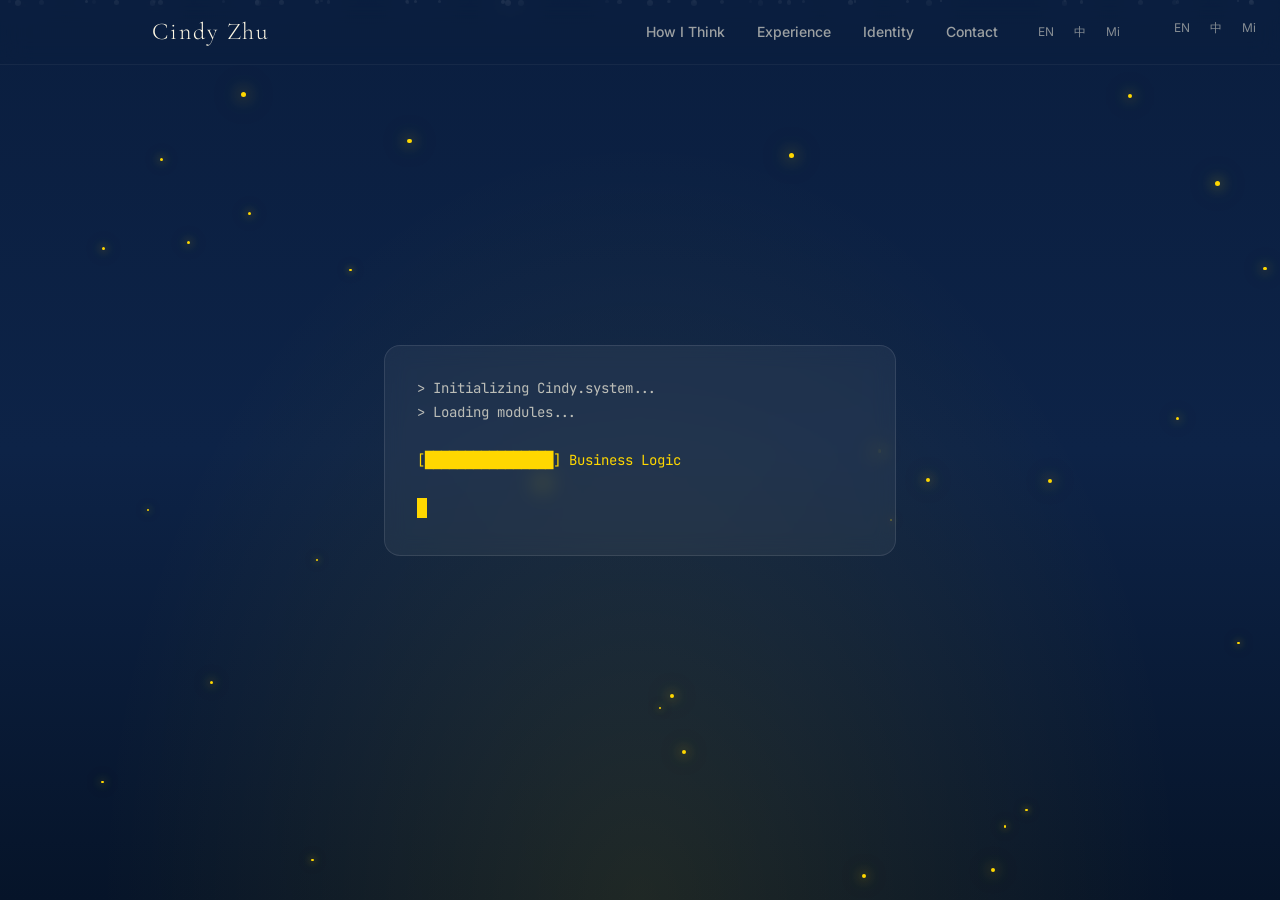
<file: index.html>
<!doctype html>
<html lang="en">
  <head>
    <meta charset="UTF-8" />
    <link rel="icon" href="data:image/svg+xml,<svg xmlns=%22http://www.w3.org/2000/svg%22 viewBox=%220 0 100 100%22><text y=%22.9em%22 font-size=%2290%22>❯</text></svg>" />
    <meta name="viewport" content="width=device-width, initial-scale=1.0" />
    <meta name="description" content="Cindy Zhu - Senior Software Engineer & Business Analyst. A self-modeling system that explains how I think, work, and create value." />
    <meta name="keywords" content="Cindy Zhu, Software Engineer, Business Analyst, Full Stack Developer, React, Vue, Node.js, Auckland, New Zealand" />
    <title>Cindy Zhu | Self-Modeling System</title>
    <!-- GitHub Pages SPA support: handle redirect from 404.html -->
    <script>
      (function(){
        var redirect = sessionStorage.redirect;
        delete sessionStorage.redirect;
        if (redirect && redirect !== location.href) {
          history.replaceState(null, null, redirect);
        }
      })();
    </script>
    <script type="module" crossorigin src="/assets/index-UlXyzRpO.js"></script>
    <link rel="stylesheet" crossorigin href="/assets/index-BvdY9lFa.css">
  </head>
  <body>
    <div id="root"></div>
  </body>
</html>
</file>
<file: assets/index-BvdY9lFa.css>
@import"https://fonts.googleapis.com/css2?family=Cormorant+Garamond:wght@300;400;500;600&family=Playfair+Display:wght@400;500;600;700&family=Inter:wght@300;400;500;600&family=JetBrains+Mono:wght@400;500&display=swap";*,:before,:after{--tw-border-spacing-x: 0;--tw-border-spacing-y: 0;--tw-translate-x: 0;--tw-translate-y: 0;--tw-rotate: 0;--tw-skew-x: 0;--tw-skew-y: 0;--tw-scale-x: 1;--tw-scale-y: 1;--tw-pan-x: ;--tw-pan-y: ;--tw-pinch-zoom: ;--tw-scroll-snap-strictness: proximity;--tw-gradient-from-position: ;--tw-gradient-via-position: ;--tw-gradient-to-position: ;--tw-ordinal: ;--tw-slashed-zero: ;--tw-numeric-figure: ;--tw-numeric-spacing: ;--tw-numeric-fraction: ;--tw-ring-inset: ;--tw-ring-offset-width: 0px;--tw-ring-offset-color: #fff;--tw-ring-color: rgb(59 130 246 / .5);--tw-ring-offset-shadow: 0 0 #0000;--tw-ring-shadow: 0 0 #0000;--tw-shadow: 0 0 #0000;--tw-shadow-colored: 0 0 #0000;--tw-blur: ;--tw-brightness: ;--tw-contrast: ;--tw-grayscale: ;--tw-hue-rotate: ;--tw-invert: ;--tw-saturate: ;--tw-sepia: ;--tw-drop-shadow: ;--tw-backdrop-blur: ;--tw-backdrop-brightness: ;--tw-backdrop-contrast: ;--tw-backdrop-grayscale: ;--tw-backdrop-hue-rotate: ;--tw-backdrop-invert: ;--tw-backdrop-opacity: ;--tw-backdrop-saturate: ;--tw-backdrop-sepia: ;--tw-contain-size: ;--tw-contain-layout: ;--tw-contain-paint: ;--tw-contain-style: }::backdrop{--tw-border-spacing-x: 0;--tw-border-spacing-y: 0;--tw-translate-x: 0;--tw-translate-y: 0;--tw-rotate: 0;--tw-skew-x: 0;--tw-skew-y: 0;--tw-scale-x: 1;--tw-scale-y: 1;--tw-pan-x: ;--tw-pan-y: ;--tw-pinch-zoom: ;--tw-scroll-snap-strictness: proximity;--tw-gradient-from-position: ;--tw-gradient-via-position: ;--tw-gradient-to-position: ;--tw-ordinal: ;--tw-slashed-zero: ;--tw-numeric-figure: ;--tw-numeric-spacing: ;--tw-numeric-fraction: ;--tw-ring-inset: ;--tw-ring-offset-width: 0px;--tw-ring-offset-color: #fff;--tw-ring-color: rgb(59 130 246 / .5);--tw-ring-offset-shadow: 0 0 #0000;--tw-ring-shadow: 0 0 #0000;--tw-shadow: 0 0 #0000;--tw-shadow-colored: 0 0 #0000;--tw-blur: ;--tw-brightness: ;--tw-contrast: ;--tw-grayscale: ;--tw-hue-rotate: ;--tw-invert: ;--tw-saturate: ;--tw-sepia: ;--tw-drop-shadow: ;--tw-backdrop-blur: ;--tw-backdrop-brightness: ;--tw-backdrop-contrast: ;--tw-backdrop-grayscale: ;--tw-backdrop-hue-rotate: ;--tw-backdrop-invert: ;--tw-backdrop-opacity: ;--tw-backdrop-saturate: ;--tw-backdrop-sepia: ;--tw-contain-size: ;--tw-contain-layout: ;--tw-contain-paint: ;--tw-contain-style: }*,:before,:after{box-sizing:border-box;border-width:0;border-style:solid;border-color:#e5e7eb}:before,:after{--tw-content: ""}html,:host{line-height:1.5;-webkit-text-size-adjust:100%;-moz-tab-size:4;-o-tab-size:4;tab-size:4;font-family:Inter,-apple-system,BlinkMacSystemFont,sans-serif;font-feature-settings:normal;font-variation-settings:normal;-webkit-tap-highlight-color:transparent}body{margin:0;line-height:inherit}hr{height:0;color:inherit;border-top-width:1px}abbr:where([title]){-webkit-text-decoration:underline dotted;text-decoration:underline dotted}h1,h2,h3,h4,h5,h6{font-size:inherit;font-weight:inherit}a{color:inherit;text-decoration:inherit}b,strong{font-weight:bolder}code,kbd,samp,pre{font-family:JetBrains Mono,monospace;font-feature-settings:normal;font-variation-settings:normal;font-size:1em}small{font-size:80%}sub,sup{font-size:75%;line-height:0;position:relative;vertical-align:baseline}sub{bottom:-.25em}sup{top:-.5em}table{text-indent:0;border-color:inherit;border-collapse:collapse}button,input,optgroup,select,textarea{font-family:inherit;font-feature-settings:inherit;font-variation-settings:inherit;font-size:100%;font-weight:inherit;line-height:inherit;letter-spacing:inherit;color:inherit;margin:0;padding:0}button,select{text-transform:none}button,input:where([type=button]),input:where([type=reset]),input:where([type=submit]){-webkit-appearance:button;background-color:transparent;background-image:none}:-moz-focusring{outline:auto}:-moz-ui-invalid{box-shadow:none}progress{vertical-align:baseline}::-webkit-inner-spin-button,::-webkit-outer-spin-button{height:auto}[type=search]{-webkit-appearance:textfield;outline-offset:-2px}::-webkit-search-decoration{-webkit-appearance:none}::-webkit-file-upload-button{-webkit-appearance:button;font:inherit}summary{display:list-item}blockquote,dl,dd,h1,h2,h3,h4,h5,h6,hr,figure,p,pre{margin:0}fieldset{margin:0;padding:0}legend{padding:0}ol,ul,menu{list-style:none;margin:0;padding:0}dialog{padding:0}textarea{resize:vertical}input::-moz-placeholder,textarea::-moz-placeholder{opacity:1;color:#9ca3af}input::placeholder,textarea::placeholder{opacity:1;color:#9ca3af}button,[role=button]{cursor:pointer}:disabled{cursor:default}img,svg,video,canvas,audio,iframe,embed,object{display:block;vertical-align:middle}img,video{max-width:100%;height:auto}[hidden]:where(:not([hidden=until-found])){display:none}.pointer-events-none{pointer-events:none}.visible{visibility:visible}.fixed{position:fixed}.absolute{position:absolute}.relative{position:relative}.inset-0{inset:0}.-bottom-1{bottom:-.25rem}.-bottom-4{bottom:-1rem}.bottom-8{bottom:2rem}.left-0{left:0}.left-1\/2{left:50%}.left-12{left:3rem}.right-0{right:0}.right-4{right:1rem}.top-0{top:0}.top-4{top:1rem}.z-0{z-index:0}.z-10{z-index:10}.z-20{z-index:20}.z-30{z-index:30}.z-40{z-index:40}.z-50{z-index:50}.mx-auto{margin-left:auto;margin-right:auto}.my-8{margin-top:2rem;margin-bottom:2rem}.mb-1{margin-bottom:.25rem}.mb-10{margin-bottom:2.5rem}.mb-12{margin-bottom:3rem}.mb-16{margin-bottom:4rem}.mb-2{margin-bottom:.5rem}.mb-20{margin-bottom:5rem}.mb-24{margin-bottom:6rem}.mb-3{margin-bottom:.75rem}.mb-4{margin-bottom:1rem}.mb-6{margin-bottom:1.5rem}.mb-8{margin-bottom:2rem}.ml-1{margin-left:.25rem}.ml-2{margin-left:.5rem}.mr-2{margin-right:.5rem}.mt-0\.5{margin-top:.125rem}.mt-1{margin-top:.25rem}.mt-16{margin-top:4rem}.mt-2{margin-top:.5rem}.mt-8{margin-top:2rem}.line-clamp-2{overflow:hidden;display:-webkit-box;-webkit-box-orient:vertical;-webkit-line-clamp:2}.block{display:block}.inline-block{display:inline-block}.flex{display:flex}.inline-flex{display:inline-flex}.grid{display:grid}.hidden{display:none}.h-0\.5{height:.125rem}.h-12{height:3rem}.h-4{height:1rem}.h-8{height:2rem}.h-full{height:100%}.max-h-\[90vh\]{max-height:90vh}.min-h-screen{min-height:100vh}.w-1{width:.25rem}.w-12{width:3rem}.w-2{width:.5rem}.w-6{width:1.5rem}.w-full{width:100%}.w-px{width:1px}.max-w-2xl{max-width:42rem}.max-w-4xl{max-width:56rem}.max-w-5xl{max-width:64rem}.max-w-lg{max-width:32rem}.max-w-md{max-width:28rem}.max-w-xl{max-width:36rem}.flex-shrink-0{flex-shrink:0}.-translate-x-1\/2{--tw-translate-x: -50%;transform:translate(var(--tw-translate-x),var(--tw-translate-y)) rotate(var(--tw-rotate)) skew(var(--tw-skew-x)) skewY(var(--tw-skew-y)) scaleX(var(--tw-scale-x)) scaleY(var(--tw-scale-y))}.animate-blink{animation:blink 1s step-end infinite}@keyframes glowPulse{0%,to{box-shadow:0 0 20px #ffd7004d}50%{box-shadow:0 0 40px #ffd70099}}.animate-glow-pulse{animation:glowPulse 2s ease-in-out infinite}.cursor-pointer{cursor:pointer}.flex-col{flex-direction:column}.flex-wrap{flex-wrap:wrap}.items-start{align-items:flex-start}.items-center{align-items:center}.justify-center{justify-content:center}.justify-between{justify-content:space-between}.gap-1{gap:.25rem}.gap-2{gap:.5rem}.gap-3{gap:.75rem}.gap-4{gap:1rem}.gap-6{gap:1.5rem}.gap-8{gap:2rem}.space-x-8>:not([hidden])~:not([hidden]){--tw-space-x-reverse: 0;margin-right:calc(2rem * var(--tw-space-x-reverse));margin-left:calc(2rem * calc(1 - var(--tw-space-x-reverse)))}.space-y-1>:not([hidden])~:not([hidden]){--tw-space-y-reverse: 0;margin-top:calc(.25rem * calc(1 - var(--tw-space-y-reverse)));margin-bottom:calc(.25rem * var(--tw-space-y-reverse))}.space-y-1\.5>:not([hidden])~:not([hidden]){--tw-space-y-reverse: 0;margin-top:calc(.375rem * calc(1 - var(--tw-space-y-reverse)));margin-bottom:calc(.375rem * var(--tw-space-y-reverse))}.space-y-3>:not([hidden])~:not([hidden]){--tw-space-y-reverse: 0;margin-top:calc(.75rem * calc(1 - var(--tw-space-y-reverse)));margin-bottom:calc(.75rem * var(--tw-space-y-reverse))}.space-y-4>:not([hidden])~:not([hidden]){--tw-space-y-reverse: 0;margin-top:calc(1rem * calc(1 - var(--tw-space-y-reverse)));margin-bottom:calc(1rem * var(--tw-space-y-reverse))}.space-y-6>:not([hidden])~:not([hidden]){--tw-space-y-reverse: 0;margin-top:calc(1.5rem * calc(1 - var(--tw-space-y-reverse)));margin-bottom:calc(1.5rem * var(--tw-space-y-reverse))}.space-y-8>:not([hidden])~:not([hidden]){--tw-space-y-reverse: 0;margin-top:calc(2rem * calc(1 - var(--tw-space-y-reverse)));margin-bottom:calc(2rem * var(--tw-space-y-reverse))}.overflow-hidden{overflow:hidden}.overflow-y-auto{overflow-y:auto}.rounded{border-radius:.25rem}.rounded-2xl{border-radius:1rem}.rounded-full{border-radius:9999px}.rounded-xl{border-radius:.75rem}.border{border-width:1px}.border-b{border-bottom-width:1px}.border-t{border-top-width:1px}.border-amber-400\/30{border-color:#fbbf244d}.border-emerald-400\/30{border-color:#34d3994d}.border-gold\/20{border-color:#ffd70033}.border-white\/10{border-color:#ffffff1a}.border-white\/5{border-color:#ffffff0d}.bg-amber-400\/15{background-color:#fbbf2426}.bg-deep-blue\/80{background-color:#0a1e3fcc}.bg-deep-blue\/90{background-color:#0a1e3fe6}.bg-deep-blue\/95{background-color:#0a1e3ff2}.bg-emerald-400\/15{background-color:#34d39926}.bg-gold{--tw-bg-opacity: 1;background-color:rgb(255 215 0 / var(--tw-bg-opacity, 1))}.bg-gold\/10{background-color:#ffd7001a}.bg-gold\/15{background-color:#ffd70026}.bg-gold\/20{background-color:#ffd70033}.bg-gold\/5{background-color:#ffd7000d}.bg-terminal-green{--tw-bg-opacity: 1;background-color:rgb(0 255 0 / var(--tw-bg-opacity, 1))}.bg-warm-white{--tw-bg-opacity: 1;background-color:rgb(255 249 229 / var(--tw-bg-opacity, 1))}.bg-white{--tw-bg-opacity: 1;background-color:rgb(255 255 255 / var(--tw-bg-opacity, 1))}.bg-white\/5{background-color:#ffffff0d}.bg-gradient-night{background-image:linear-gradient(to bottom,#0a1e3f,#0d2347,#061429)}.bg-gradient-to-b{background-image:linear-gradient(to bottom,var(--tw-gradient-stops))}.from-gold{--tw-gradient-from: #FFD700 var(--tw-gradient-from-position);--tw-gradient-to: rgb(255 215 0 / 0) var(--tw-gradient-to-position);--tw-gradient-stops: var(--tw-gradient-from), var(--tw-gradient-to)}.to-gold\/20{--tw-gradient-to: rgb(255 215 0 / .2) var(--tw-gradient-to-position)}.p-2{padding:.5rem}.p-4{padding:1rem}.p-5{padding:1.25rem}.p-6{padding:1.5rem}.p-8{padding:2rem}.px-2{padding-left:.5rem;padding-right:.5rem}.px-3{padding-left:.75rem;padding-right:.75rem}.px-4{padding-left:1rem;padding-right:1rem}.px-5{padding-left:1.25rem;padding-right:1.25rem}.px-6{padding-left:1.5rem;padding-right:1.5rem}.px-8{padding-left:2rem;padding-right:2rem}.py-0\.5{padding-top:.125rem;padding-bottom:.125rem}.py-1{padding-top:.25rem;padding-bottom:.25rem}.py-1\.5{padding-top:.375rem;padding-bottom:.375rem}.py-2\.5{padding-top:.625rem;padding-bottom:.625rem}.py-3{padding-top:.75rem;padding-bottom:.75rem}.py-4{padding-top:1rem;padding-bottom:1rem}.pb-20{padding-bottom:5rem}.pt-20{padding-top:5rem}.pt-24{padding-top:6rem}.pt-6{padding-top:1.5rem}.text-center{text-align:center}.font-mono{font-family:JetBrains Mono,monospace}.text-2xl{font-size:1.5rem;line-height:2rem}.text-4xl{font-size:2.25rem;line-height:2.5rem}.text-5xl{font-size:3rem;line-height:1}.text-lg{font-size:1.125rem;line-height:1.75rem}.text-sm{font-size:.875rem;line-height:1.25rem}.text-xl{font-size:1.25rem;line-height:1.75rem}.text-xs{font-size:.75rem;line-height:1rem}.font-medium{font-weight:500}.font-semibold{font-weight:600}.uppercase{text-transform:uppercase}.italic{font-style:italic}.leading-relaxed{line-height:1.625}.tracking-wider{letter-spacing:.05em}.text-amber-300{--tw-text-opacity: 1;color:rgb(252 211 77 / var(--tw-text-opacity, 1))}.text-deep-blue{--tw-text-opacity: 1;color:rgb(10 30 63 / var(--tw-text-opacity, 1))}.text-emerald-300{--tw-text-opacity: 1;color:rgb(110 231 183 / var(--tw-text-opacity, 1))}.text-gold{--tw-text-opacity: 1;color:rgb(255 215 0 / var(--tw-text-opacity, 1))}.text-gold\/60{color:#ffd70099}.text-gold\/70{color:#ffd700b3}.text-gold\/80{color:#ffd700cc}.text-terminal-green{--tw-text-opacity: 1;color:rgb(0 255 0 / var(--tw-text-opacity, 1))}.text-terminal-green-dim{--tw-text-opacity: 1;color:rgb(0 204 0 / var(--tw-text-opacity, 1))}.text-warm-white{--tw-text-opacity: 1;color:rgb(255 249 229 / var(--tw-text-opacity, 1))}.text-warm-white\/40{color:#fff9e566}.text-warm-white\/50{color:#fff9e580}.text-warm-white\/60{color:#fff9e599}.text-warm-white\/70{color:#fff9e5b3}.text-warm-white\/80{color:#fff9e5cc}.blur{--tw-blur: blur(8px);filter:var(--tw-blur) var(--tw-brightness) var(--tw-contrast) var(--tw-grayscale) var(--tw-hue-rotate) var(--tw-invert) var(--tw-saturate) var(--tw-sepia) var(--tw-drop-shadow)}.filter{filter:var(--tw-blur) var(--tw-brightness) var(--tw-contrast) var(--tw-grayscale) var(--tw-hue-rotate) var(--tw-invert) var(--tw-saturate) var(--tw-sepia) var(--tw-drop-shadow)}.backdrop-blur-lg{--tw-backdrop-blur: blur(16px);-webkit-backdrop-filter:var(--tw-backdrop-blur) var(--tw-backdrop-brightness) var(--tw-backdrop-contrast) var(--tw-backdrop-grayscale) var(--tw-backdrop-hue-rotate) var(--tw-backdrop-invert) var(--tw-backdrop-opacity) var(--tw-backdrop-saturate) var(--tw-backdrop-sepia);backdrop-filter:var(--tw-backdrop-blur) var(--tw-backdrop-brightness) var(--tw-backdrop-contrast) var(--tw-backdrop-grayscale) var(--tw-backdrop-hue-rotate) var(--tw-backdrop-invert) var(--tw-backdrop-opacity) var(--tw-backdrop-saturate) var(--tw-backdrop-sepia)}.backdrop-blur-md{--tw-backdrop-blur: blur(12px);-webkit-backdrop-filter:var(--tw-backdrop-blur) var(--tw-backdrop-brightness) var(--tw-backdrop-contrast) var(--tw-backdrop-grayscale) var(--tw-backdrop-hue-rotate) var(--tw-backdrop-invert) var(--tw-backdrop-opacity) var(--tw-backdrop-saturate) var(--tw-backdrop-sepia);backdrop-filter:var(--tw-backdrop-blur) var(--tw-backdrop-brightness) var(--tw-backdrop-contrast) var(--tw-backdrop-grayscale) var(--tw-backdrop-hue-rotate) var(--tw-backdrop-invert) var(--tw-backdrop-opacity) var(--tw-backdrop-saturate) var(--tw-backdrop-sepia)}.transition{transition-property:color,background-color,border-color,text-decoration-color,fill,stroke,opacity,box-shadow,transform,filter,backdrop-filter;transition-timing-function:cubic-bezier(.4,0,.2,1);transition-duration:.15s}.transition-all{transition-property:all;transition-timing-function:cubic-bezier(.4,0,.2,1);transition-duration:.15s}.transition-colors{transition-property:color,background-color,border-color,text-decoration-color,fill,stroke;transition-timing-function:cubic-bezier(.4,0,.2,1);transition-duration:.15s}.duration-300{transition-duration:.3s}.ease-in-out{transition-timing-function:cubic-bezier(.4,0,.2,1)}:root{--deep-blue: #0A1E3F;--warm-white: #FFF9E5;--gold: #FFD700}*{margin:0;padding:0;box-sizing:border-box}html{scroll-behavior:smooth}body{font-family:Inter,-apple-system,BlinkMacSystemFont,sans-serif;background:linear-gradient(to bottom,#0a1e3f,#0d2347,#061429);min-height:100vh;color:#fff9e5;overflow-x:hidden}::-webkit-scrollbar{width:6px}::-webkit-scrollbar-track{background:#0a1e3f}::-webkit-scrollbar-thumb{background:#ffd7004d;border-radius:3px}::-webkit-scrollbar-thumb:hover{background:#ffd70080}.snowflake{position:fixed;top:-10px;color:#fffc;font-size:1em;pointer-events:none;z-index:1;animation:snowFall linear infinite}@keyframes snowFall{0%{transform:translateY(-10vh) translate(0) rotate(0);opacity:1}to{transform:translateY(110vh) translate(30px) rotate(360deg);opacity:.3}}.twinkle-light{position:absolute;width:4px;height:4px;background:gold;border-radius:50%;box-shadow:0 0 10px gold,0 0 20px gold;animation:twinkle 3s ease-in-out infinite}@keyframes twinkle{0%,to{opacity:.3;transform:scale(1)}50%{opacity:1;transform:scale(1.2)}}.gold-glow{box-shadow:0 0 30px #ffd7004d}.gold-glow-text{text-shadow:0 0 20px rgba(255,215,0,.5)}.warm-light-overlay{background:radial-gradient(ellipse at center bottom,rgba(255,215,0,.1) 0%,transparent 60%)}.heading-editorial{font-family:Playfair Display,Georgia,serif;font-weight:500;letter-spacing:.02em}.logo-text{font-family:Cormorant Garamond,Georgia,serif;font-weight:300;letter-spacing:.08em}.hover-float{transition:transform .3s ease,box-shadow .3s ease}.hover-float:hover{transform:translateY(-5px);box-shadow:0 20px 40px #0000004d}.glass-card{background:#ffffff0d;-webkit-backdrop-filter:blur(10px);backdrop-filter:blur(10px);border:1px solid rgba(255,255,255,.1)}.terminal-text{font-family:JetBrains Mono,monospace}.cursor-blink{display:inline-block;width:10px;height:20px;background:gold;animation:blink 1s step-end infinite}@keyframes blink{0%,to{opacity:1}50%{opacity:0}}.page-enter{opacity:0;transform:translateY(20px)}.page-enter-active{opacity:1;transform:translateY(0);transition:all .6s ease-out}.parallax-slow,.parallax-fast{will-change:transform}.hover\:bg-gold-light:hover{--tw-bg-opacity: 1;background-color:rgb(255 228 77 / var(--tw-bg-opacity, 1))}.hover\:text-gold:hover{--tw-text-opacity: 1;color:rgb(255 215 0 / var(--tw-text-opacity, 1))}.hover\:text-warm-white:hover{--tw-text-opacity: 1;color:rgb(255 249 229 / var(--tw-text-opacity, 1))}.hover\:text-warm-white\/60:hover{color:#fff9e599}.hover\:text-warm-white\/80:hover{color:#fff9e5cc}@media(min-width:768px){.md\:block{display:block}.md\:flex{display:flex}.md\:hidden{display:none}.md\:grid-cols-2{grid-template-columns:repeat(2,minmax(0,1fr))}.md\:grid-cols-3{grid-template-columns:repeat(3,minmax(0,1fr))}.md\:flex-row{flex-direction:row}.md\:items-center{align-items:center}.md\:justify-between{justify-content:space-between}.md\:p-8{padding:2rem}.md\:text-3xl{font-size:1.875rem;line-height:2.25rem}.md\:text-6xl{font-size:3.75rem;line-height:1}.md\:text-7xl{font-size:4.5rem;line-height:1}.md\:text-base{font-size:1rem;line-height:1.5rem}.md\:text-xl{font-size:1.25rem;line-height:1.75rem}}
</file>
